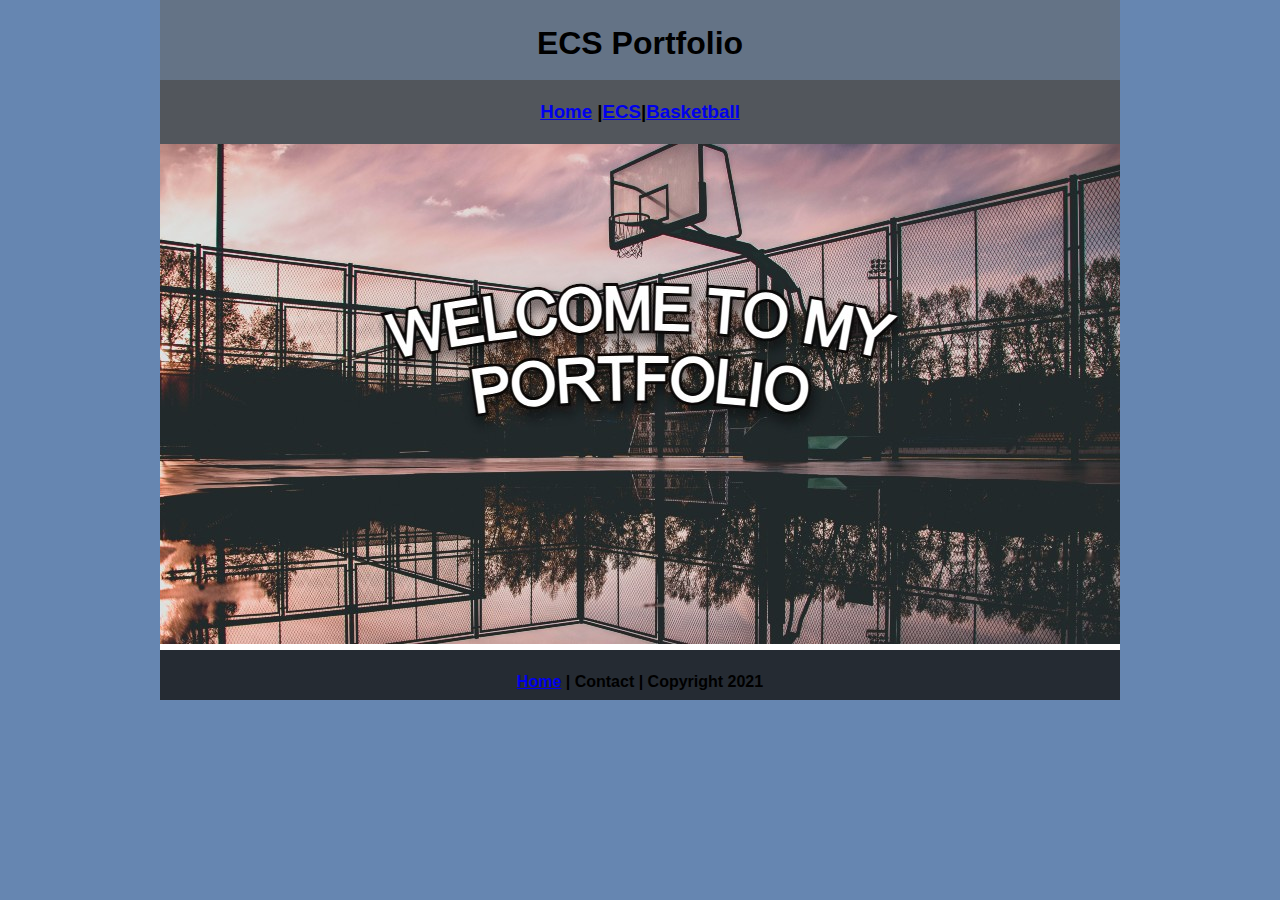
<file: index.html>
<!DOCTYPE html>
<html class="homePage">
   <head>
      <!-- This is a comment! Text here will be ignored by the browser. -->
      <meta charset="UTF-8">
      <title>ECS Portfolio | Home</title>
      <link href="myCSS.css" rel="stylesheet" type="text/css">
   </head>
  
   <body>
      <div class="container">
         <div class="header">
            <h1>ECS Portfolio</h1>
         </div>
         <div class="nav">
            <h3> <a href="index.html">Home</a> |<a href="ecs/index.html">ECS</a>|<a href="basketball/index.html">Basketball</a></h3>
         </div>
         <div class="content">
         <img src="images/welcome.jpg" alt="Welcome" width="960" >
         </div>
         <div class="footer">
            <h4><a href="aboutme.html">Home</a> | Contact | Copyright 2021</h4>
         </div>
      </div>
   </body>
</html>
</file>
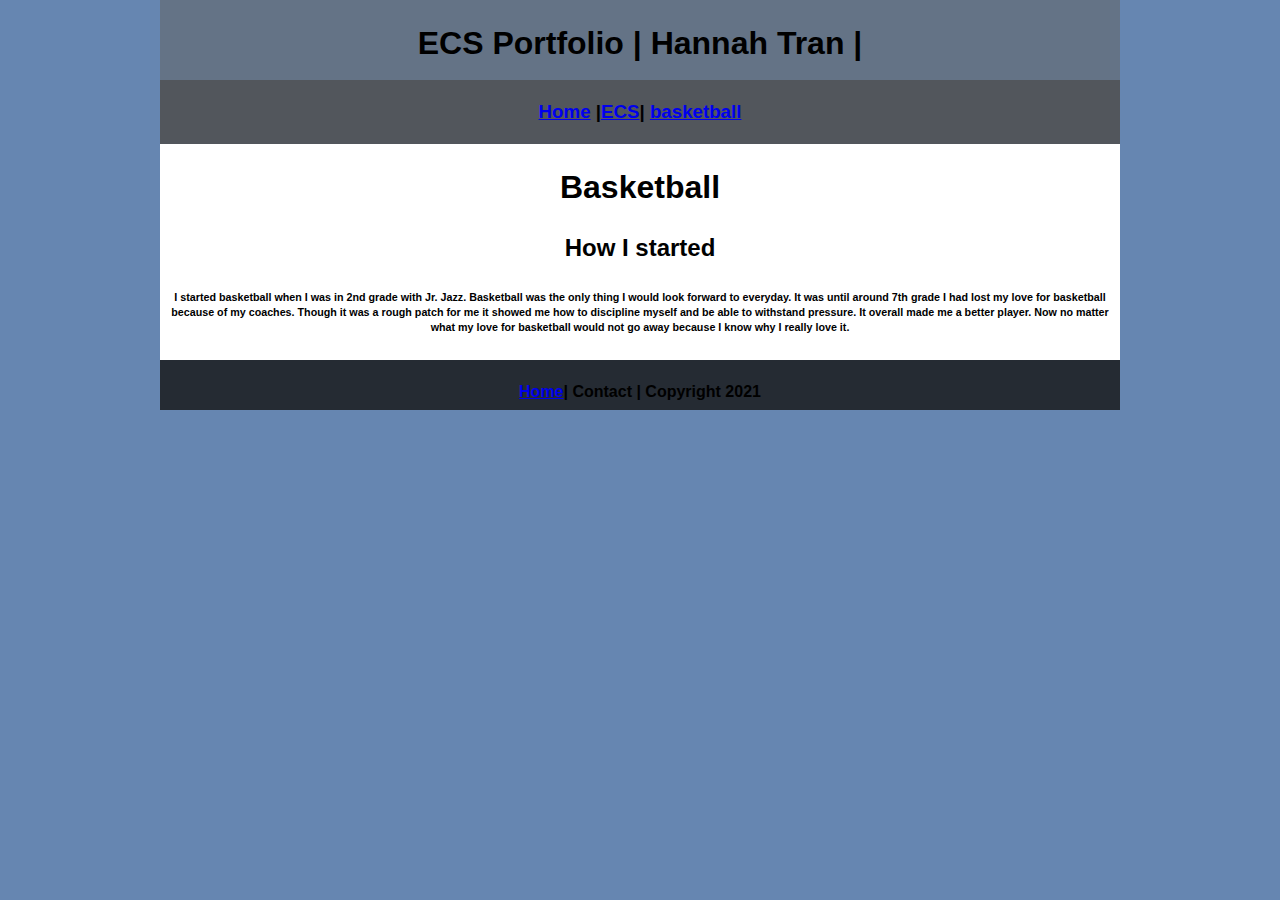
<file: basketball/index.html>
<!DOCTYPE html>
<html class="homePage">
   <head>
      <!-- This is a comment! Text here will be ignored by the browser. -->
      <meta charset="UTF-8">
      <title>ECS Portfolio | 2024</title>
      <link href="../myCSS.css" rel="stylesheet" type="text/css">
   </head>
   <body>
      <div class="container">
         <div class="header">
            <h1>ECS Portfolio | Hannah Tran | </h1>
         </div>
         <div class="nav">
            <h3><a href="../index.html">Home</a> |<a href="../ecs/index.html">ECS</a>| <a href="index.html">basketball</a></h3>
         </div>
         <div class="content">
            <h1>Basketball</h1>
<h2>How I started</h2>
<h6>I started basketball when I was in 2nd grade with Jr. Jazz. Basketball was the only thing I would look forward to everyday. It was until around 7th grade I had lost my love for basketball 
because of my coaches. Though it was a rough patch for me it showed me how to discipline myself and be able to withstand pressure. It overall made me a better player. Now no matter what my love for 
basketball would not go away because I know why I really love it.</h6>
            
         </div>
         <div class="footer">
            <h4><a href="../aboutme.html">Home</a>| Contact | Copyright 2021</h4>
         </div>
      </div>
   </body>
</html>
</file>
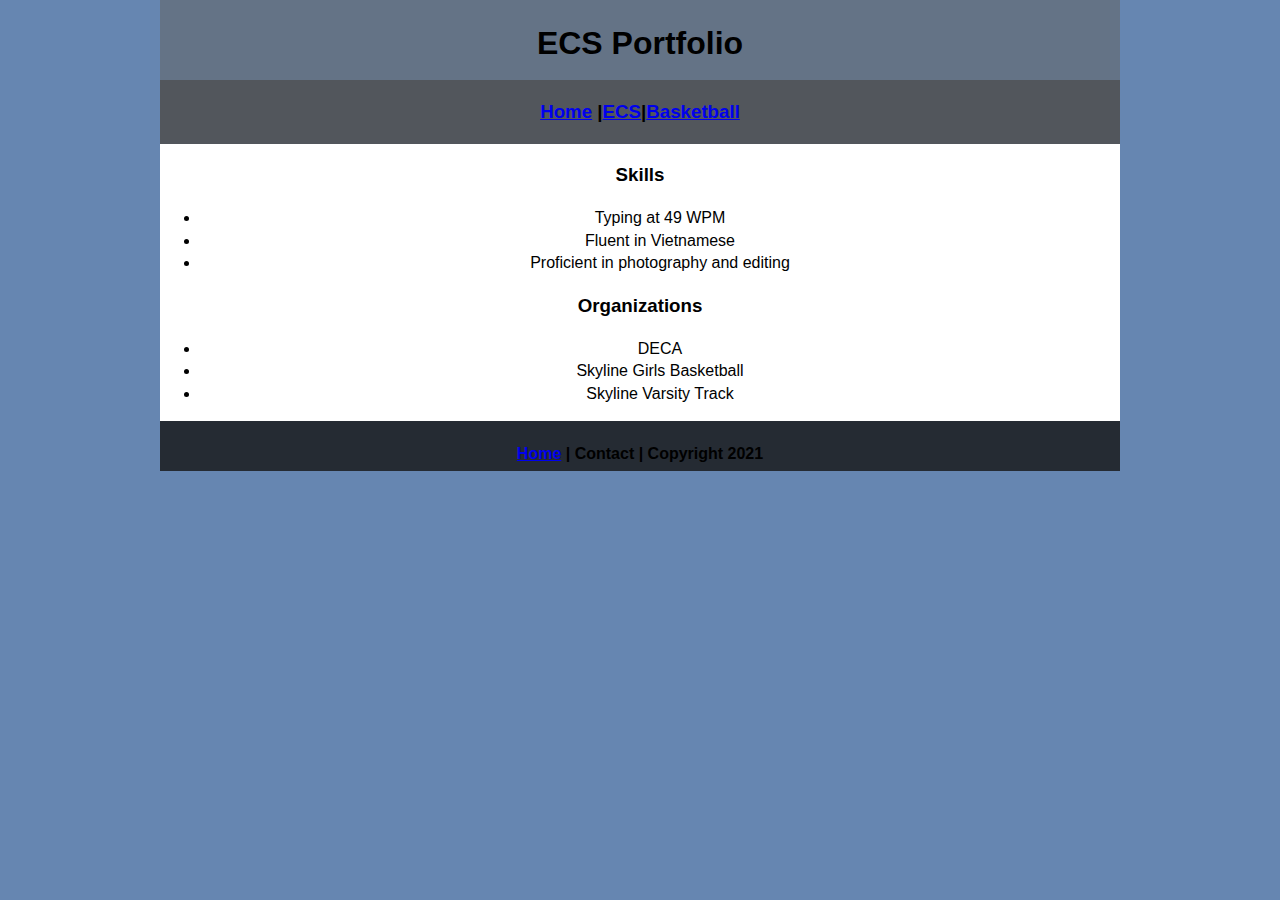
<file: aboutme.html>
<!DOCTYPE html>
<html class="homePage">
   <head>
      <!-- This is a comment! Text here will be ignored by the browser. -->
      <meta charset="UTF-8">
      <title>ECS Portfolio | Home</title>
      <link href="myCSS.css" rel="stylesheet" type="text/css">
   </head>
  
   <body>
      <div class="container">
         <div class="header">
            <h1>ECS Portfolio</h1>
         </div>
         <div class="nav">
            <h3> <a href="index.html">Home</a> |<a href="ecs/index.html">ECS</a>|<a href="basketball/index.html">Basketball</a></h3>
         </div>
         <div class="content">
           <h3> Skills </h3>
            <ul>
  <li>Typing at 49 WPM </li>
  <li>Fluent in Vietnamese</li>
  <li>Proficient in photography and editing</li>
</ul>       
            <h3> Organizations </h3>
            <ul>
  <li>DECA </li>
  <li>Skyline Girls Basketball</li>
  <li>Skyline Varsity Track</li>
</ul>                    
         </div>
         <div class="footer">
            <h4><a href="aboutme.html">Home</a> | Contact | Copyright 2021</h4>
         </div>
      </div>
   </body>
</html>
</file>
<file: myCSS.css>
@charset "UTF-8";
/* This is a comment! Text here will be ignored by the browser. */
body {
	margin: 0 auto;
	 font: 100%/1.4 Verdana, Arial, Helvetica, sans-serif;}

.homePage {
	background: #6686B1;
}
.container {
	width: 960px;
	margin: 0 auto;
}
.header {
	background: #647386;
	text-align: center;
	margin: 0px;
	padding: 5;
	float: left;
	width: 100%;
	height: 80px;
	
}
.nav {
	background: #52565C;
	margin: 0px;
	padding: 5;
	float: left;
	width: 100%;
	text-align: center;
}
.content {
	background: #FFFFFF;
	margin: 0px;
	float: left;
	width: 100%;

	text-align: center;
}
.footer {
	background: #252B33;
	margin: 0px;
	float: left;
	width: 100%;
	height: 50px;
	text-align: center;
}
</file>
